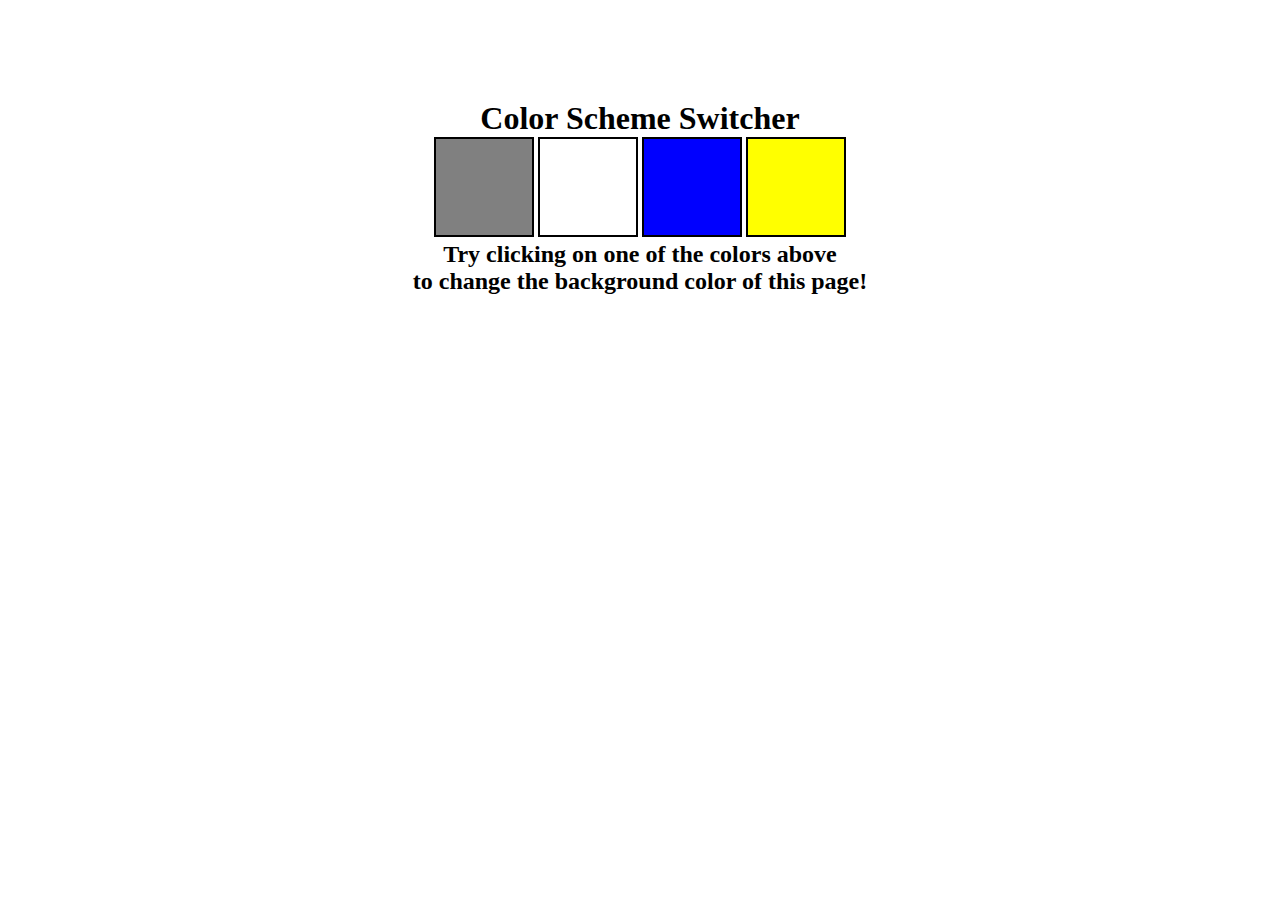
<file: js-projects/color-changer/index.html>
<!DOCTYPE html>
<html lang="en">
  <head>
    <meta charset="UTF-8" />
    <meta name="viewport" content="width=device-width, initial-scale=1.0" />
    <meta http-equiv="X-UA-Compatible" content="ie=edge" />
    <link rel="stylesheet" href="style.css" />
    <title>JavaScript Background Color Switcher</title>
  </head>
  <body>
    <div class="canvas">
      <h1>Color Scheme Switcher</h1>
      <span class="button" id="grey"></span>
      <span class="button" id="white"></span>
      <span class="button" id="blue"></span>
      <span class="button" id="yellow"></span>
      <h2>
        Try clicking on one of the colors above
        <span>to change the background color of this page!</span>
      </h2>
    </div>
    <script src="script.js"></script>
  </body>
</html>
</file>
<file: js-projects/color-changer/style.css>
*{
  margin: 0;
  padding: 0;
  box-sizing: border-box;
}
html {
    margin: 0;
  }
  
  span {
    display: block;
  }
  .canvas {
    margin: 100px auto 100px;
    width: 80%;
    text-align: center;
  }
  
  .button {
    width: 100px;
    height: 100px;
    border: solid black 2px;
    display: inline-block;
  }
  
  #grey {
    background: grey;
  }
  
  #white {
    background: white;
  }
  #blue {
    background: blue;
  }
  #yellow {
    background: yellow;
  }
</file>
